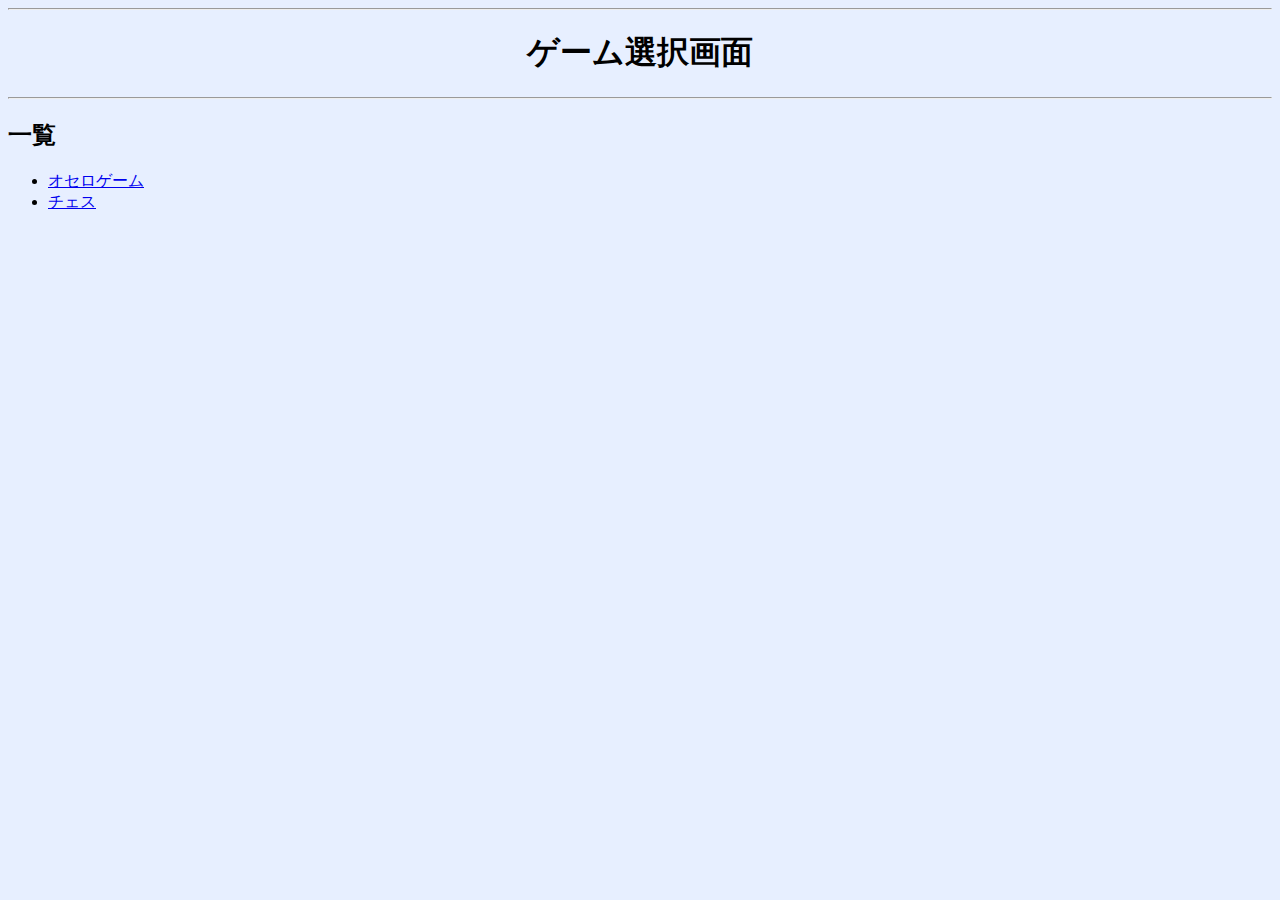
<file: src/index.html>
<!DOCTYPE html>
<html>
  <head>
    <meta charset="UTF-8" />
    <title>最初の画面</title>
    <link href="default.css" rel="stylesheet" type="text/css" />
    <script type="text/javascript" src="jquery-1.6.1.min.js"></script>
  </head>
  <body>
    <div id="body-container">
      <hr />
      <h1 style="text-align:center;">ゲーム選択画面</h1>
      <hr />
      <h2>一覧</h2>
      <ul>
        <li>
          <a href="othello/startpage.html">オセロゲーム</a>
        </li>
        <li>
          <a href="chess/chess.html">チェス</a>
        </li>
      </ul>
    </div>
  </body>
</html>
</file>
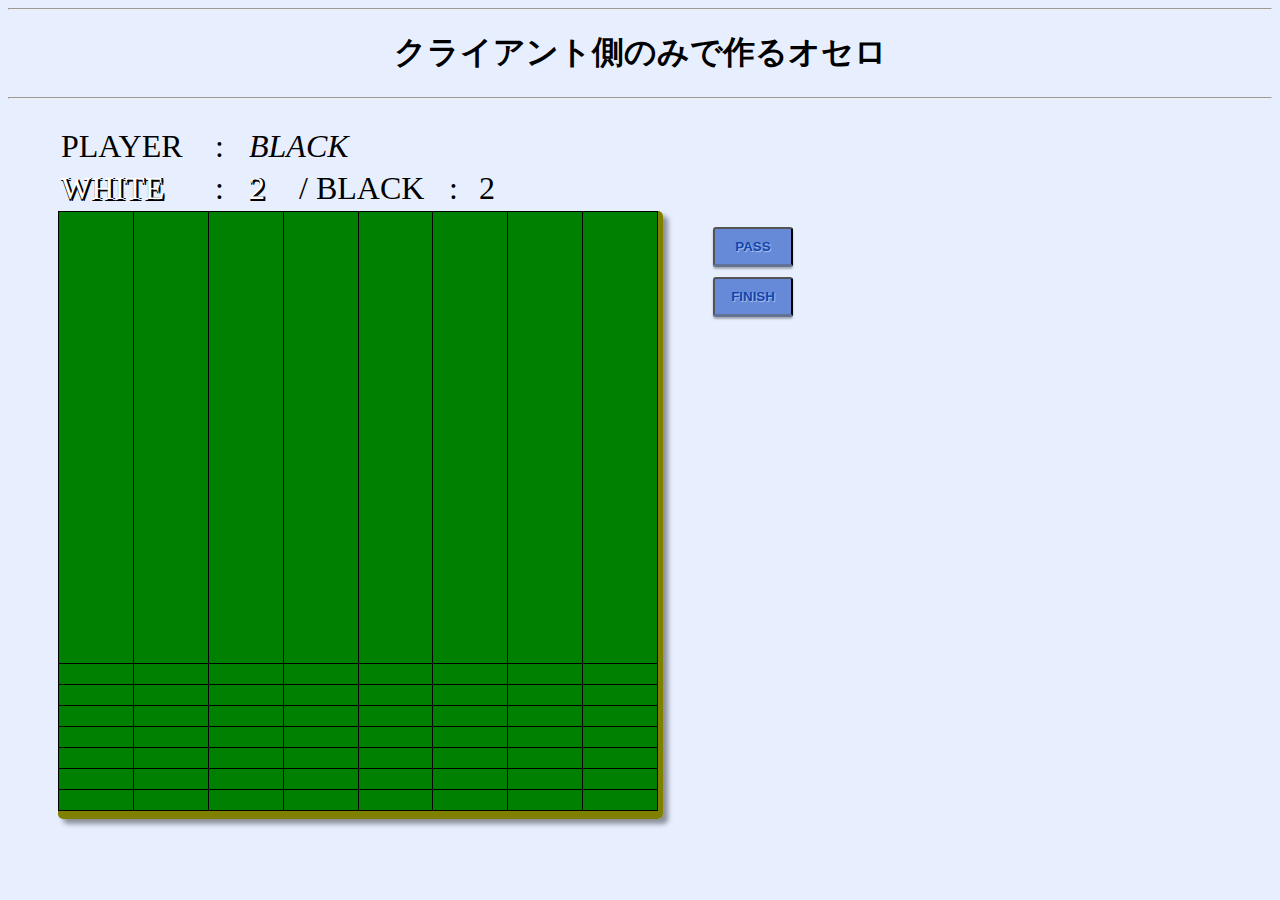
<file: オセロ.html>
<!DOCTYPE html>
<html>
	<head>
		<meta charset="UTF-8" />
		<title>
			クライアント側のみで作るオセロ
		</title>
		<link href="オセロ.css" rel="stylesheet" type="text/css" />
		<script type="text/javascript" src="jquery-1.6.1.min.js"></script>
		<script type="text/javascript" src="オセロ.js"></script>
	</head>
	<body>
		<hr />
			<h1 style="text-align: center;">クライアント側のみで作るオセロ</h1>
		<hr />
		<br />
		<div id="brank-bar"></div>
		<div id=div-container>
			<div id="information-bar">
				<table>
					<tr id="game-player">
						<td>PLAYER</td>
						<td> : </td>
						<td><span id="game-player-name"></span></td>
					</tr>
					<tr id="mas-count">
						<td><div id="white-count-label">WHITE</div></td>
						<td><span class="separator">:</span></td>
						<td><span id="white-count"></span><div id="black-count-label">/ BLACK</div><span class="separator">:</span><span id="black-count"></span></td>
					</tr>
				</table>
			</div>
			<div id="game-board"></div>
			<div id="brank-bar"></div>
			<div id=button-container>
				<ul>
					<li><input type="button" class="square_btn" value="PASS" onclick="pass()" /></li>
					<li><input type="button" class="square_btn" value="FINISH" onclick="finish()" /></li>
				</ul>
			</div>
		</div>
	</body>
</html>
</file>
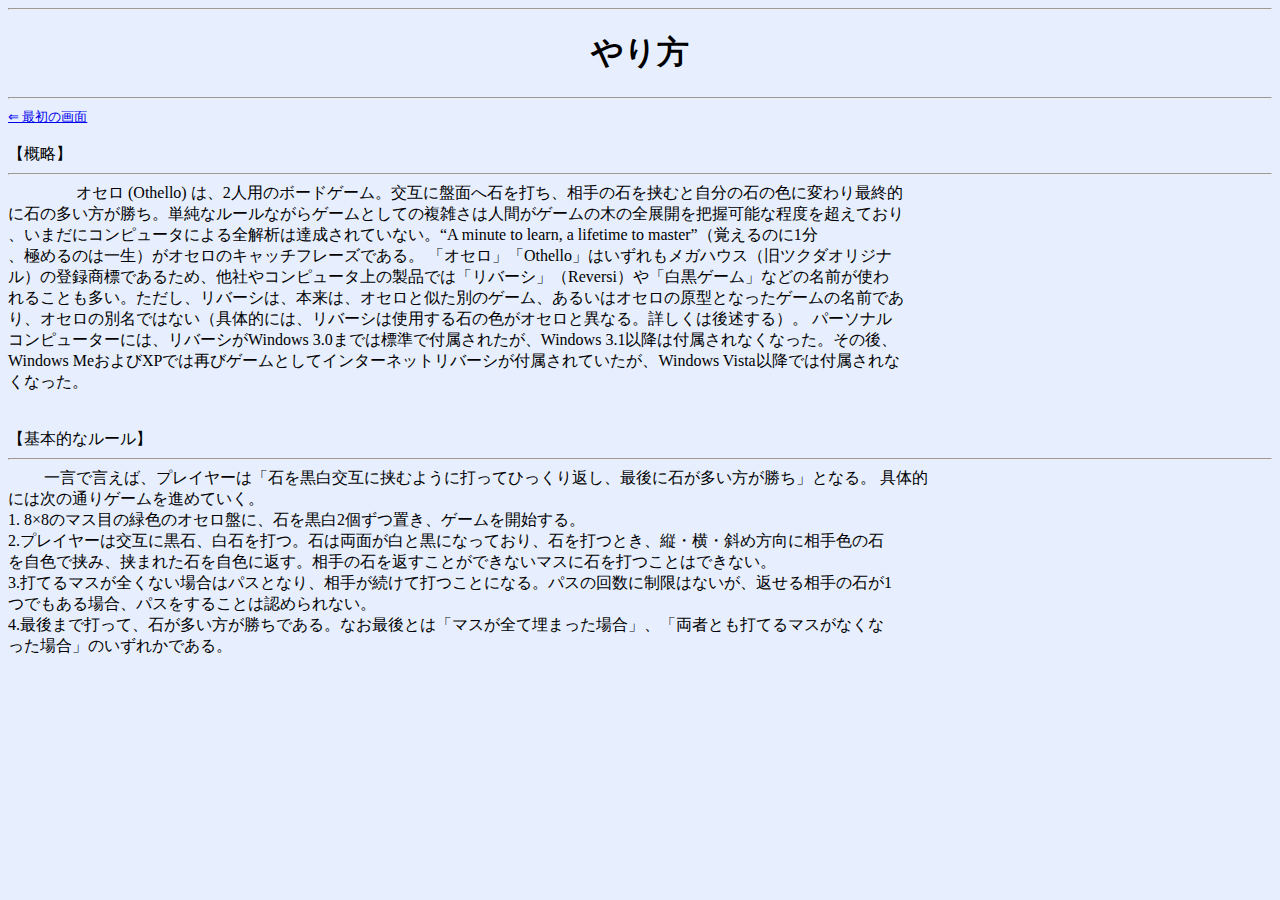
<file: src/description.html>
<!DOCTYPE html>
<html>
  <head>
    <meta charset="UTF-8" />
    <title>やり方</title>
    <link href="default.css" rel="stylesheet" type="text/css" />
    <script type="text/javascript" src="jquery-1.6.1.min.js"></script>
  </head>
  <body>
    <div id="body-container">
      <hr />
      <h1 style="text-align: center;">やり方</h1>
      <hr />
      <a href="index.html" style="text-align:left; font-size : 10pt">&#8656; 最初の画面</a>
      <br />
      <br />【概略】
      <hr />   
      　　　　 オセロ (Othello) は、2人用のボードゲーム。交互に盤面へ石を打ち、相手の石を挟むと自分の石の色に変わり最終的
      <br />に石の多い方が勝ち。単純なルールながらゲームとしての複雑さは人間がゲームの木の全展開を把握可能な程度を超えており
      <br />、いまだにコンピュータによる全解析は達成されていない。“A minute to learn, a lifetime to master”（覚えるのに1分
      <br />、極めるのは一生）がオセロのキャッチフレーズである。 「オセロ」「Othello」はいずれもメガハウス（旧ツクダオリジナ
      <br />ル）の登録商標であるため、他社やコンピュータ上の製品では「リバーシ」（Reversi）や「白黒ゲーム」などの名前が使わ
      <br />れることも多い。ただし、リバーシは、本来は、オセロと似た別のゲーム、あるいはオセロの原型となったゲームの名前であ
      <br />り、オセロの別名ではない（具体的には、リバーシは使用する石の色がオセロと異なる。詳しくは後述する）。 パーソナル
      <br />コンピューターには、リバーシがWindows 3.0までは標準で付属されたが、Windows 3.1以降は付属されなくなった。その後、
      <br />Windows MeおよびXPでは再びゲームとしてインターネットリバーシが付属されていたが、Windows Vista以降では付属されな
      <br />くなった。 
      <br />
      <br />
      <br />【基本的なルール】 
      <hr />
           　　  一言で言えば、プレイヤーは「石を黒白交互に挟むように打ってひっくり返し、最後に石が多い方が勝ち」となる。 具体的
      <br />には次の通りゲームを進めていく。
      <br />1. 8×8のマス目の緑色のオセロ盤に、石を黒白2個ずつ置き、ゲームを開始する。
      <br />2.プレイヤーは交互に黒石、白石を打つ。石は両面が白と黒になっており、石を打つとき、縦・横・斜め方向に相手色の石
      <br />を自色で挟み、挟まれた石を自色に返す。相手の石を返すことができないマスに石を打つことはできない。
      <br />3.打てるマスが全くない場合はパスとなり、相手が続けて打つことになる。パスの回数に制限はないが、返せる相手の石が1
      <br />つでもある場合、パスをすることは認められない。
      <br />4.最後まで打って、石が多い方が勝ちである。なお最後とは「マスが全て埋まった場合」、「両者とも打てるマスがなくな
      <br />った場合」のいずれかである。
      <br />
    </div>
  </body>
</html>
</file>
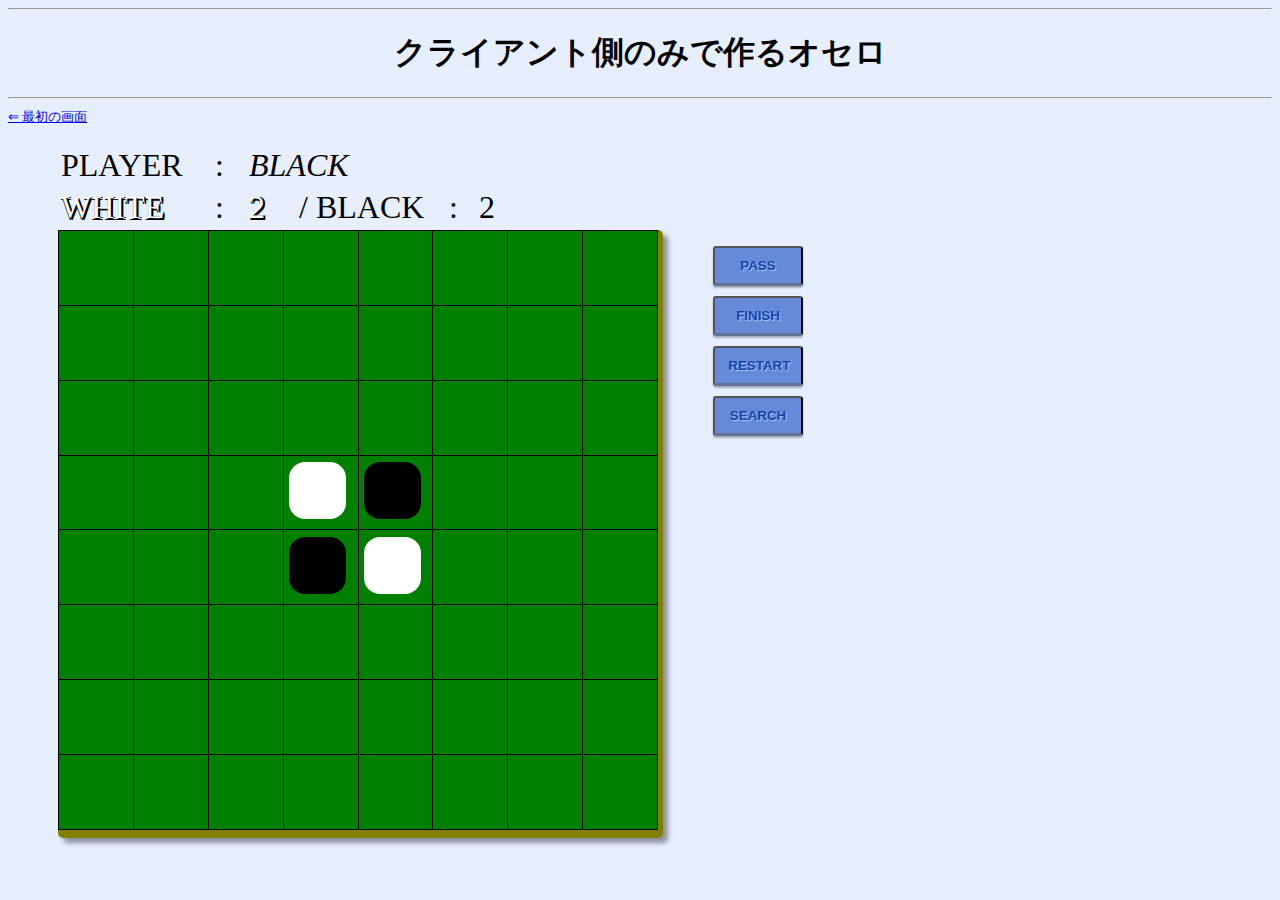
<file: src/othello.html>
<!DOCTYPE html>
<html lang="ja">
  <head>
    <meta charset="UTF-8" />
    <title>クライアント側のみで作るオセロ </title>
    <link href="default.css" rel="stylesheet" type="text/css" />
    <link href="othello.css" rel="stylesheet" type="text/css" />
    <script type="text/javascript" src="jquery-1.6.1.min.js"></script>
    <script type="text/javascript" src="othello.js"></script>
  </head>
  <body>
    <div id="body-container">
      <hr />
      <h1 style="text-align: center;">クライアント側のみで作るオセロ</h1>
      <hr />
      <a href="index.html" style="text-align:left; font-size : 10pt">&#8656; 最初の画面</a>
      <br />
      <br />
      <div class="brank-bar"></div>
      <div id="div-container">
        <div id="information-bar">
          <table>
            <tr id="game-player">
              <td>PLAYER</td>
              <td>: </td>
              <td>
                <span id="game-player-name"></span>
              </td>
            </tr>
            <tr id="mas-count">
              <td>
                <div id="white-count-label">WHITE</div>
              </td>
              <td>
                <span class="separator">:</span>
              </td>
              <td>
                <span id="white-count"></span>
                <div id="black-count-label">/ BLACK</div>
                <span class="separator">:</span>
                <span id="black-count"></span>
              </td>
            </tr>
          </table>
        </div>
        <div id="game-board"></div>
        <div class="brank-bar"></div>
        <div id="button-container">
          <ul>
            <li>
              <input type="button" class="square_btn" value="PASS" onclick="pass()" />
            </li>
            <li>
              <input type="button" class="square_btn" value="FINISH" onclick="finish()" />
            </li>
            <li>
              <input type="button" class="square_btn" value="RESTART" onclick="restart()" />
            </li>
            <li>
              <input type="button" class="square_btn" value="SEARCH" onclick="" />
            </li>
          </ul>
        </div>
      </div>
    </div>
  </body>
</html>
</file>
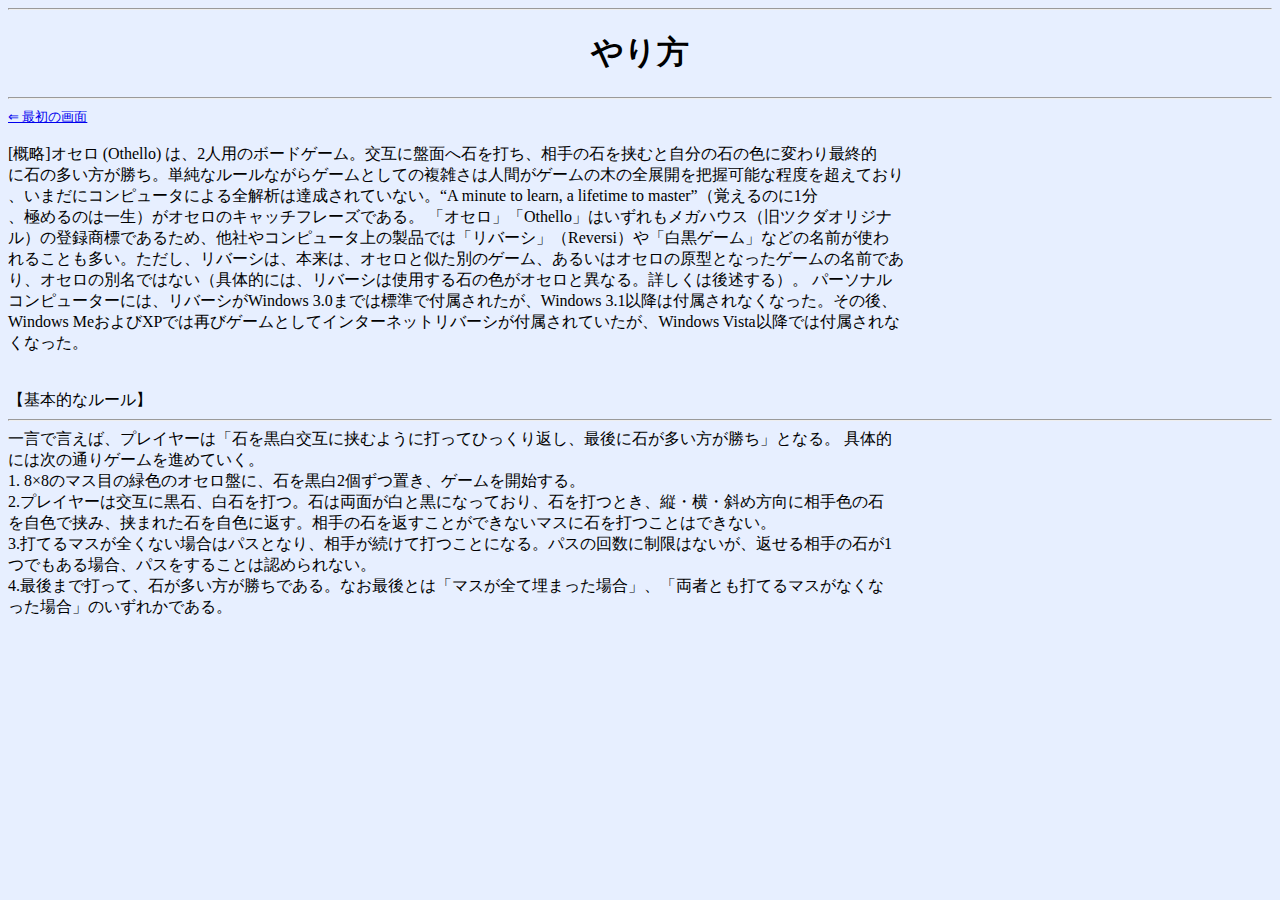
<file: src/やり方.html>
﻿<!DOCTYPE html>
<html>
<head>
	<meta charset="UTF-8" />
	<title>やり方</title>
	<link href="default.css" rel="stylesheet" type="text/css" />
	<script type="text/javascript" src="jquery-1.6.1.min.js"></script>
</head>
<body>
	<div id="body-container">
<hr />
<h1 style="text-align: center;">やり方</h1>
<hr />
<a href="index.html" style="text-align:left; font-size : 10pt"> ⇐ 最初の画面</a>
<br />
<br />
[概略]オセロ (Othello) は、2人用のボードゲーム。交互に盤面へ石を打ち、相手の石を挟むと自分の石の色に変わり最終的</br>
に石の多い方が勝ち。単純なルールながらゲームとしての複雑さは人間がゲームの木の全展開を把握可能な程度を超えており</br>
、いまだにコンピュータによる全解析は達成されていない。“A minute to learn, a lifetime to master”（覚えるのに1分</br>
、極めるのは一生）がオセロのキャッチフレーズである。 「オセロ」「Othello」はいずれもメガハウス（旧ツクダオリジナ</br>
ル）の登録商標であるため、他社やコンピュータ上の製品では「リバーシ」（Reversi）や「白黒ゲーム」などの名前が使わ</br>
れることも多い。ただし、リバーシは、本来は、オセロと似た別のゲーム、あるいはオセロの原型となったゲームの名前であ</br>
り、オセロの別名ではない（具体的には、リバーシは使用する石の色がオセロと異なる。詳しくは後述する）。 パーソナル</br>
コンピューターには、リバーシがWindows 3.0までは標準で付属されたが、Windows 3.1以降は付属されなくなった。その後、</br>
Windows MeおよびXPでは再びゲームとしてインターネットリバーシが付属されていたが、Windows Vista以降では付属されな</br>
くなった。 </br>
</br>
</br>
【基本的なルール】 <hr />
 一言で言えば、プレイヤーは「石を黒白交互に挟むように打ってひっくり返し、最後に石が多い方が勝ち」となる。 具体的</br>
 には次の通りゲームを進めていく。</br>
 1. 8×8のマス目の緑色のオセロ盤に、石を黒白2個ずつ置き、ゲームを開始する。</br>
 2.プレイヤーは交互に黒石、白石を打つ。石は両面が白と黒になっており、石を打つとき、縦・横・斜め方向に相手色の石</br>
 を自色で挟み、挟まれた石を自色に返す。相手の石を返すことができないマスに石を打つことはできない。</br>
 3.打てるマスが全くない場合はパスとなり、相手が続けて打つことになる。パスの回数に制限はないが、返せる相手の石が1</br>
 つでもある場合、パスをすることは認められない。</br>
 4.最後まで打って、石が多い方が勝ちである。なお最後とは「マスが全て埋まった場合」、「両者とも打てるマスがなくな</br>
 った場合」のいずれかである。</br>
	</div>
</body>
</html>
</file>
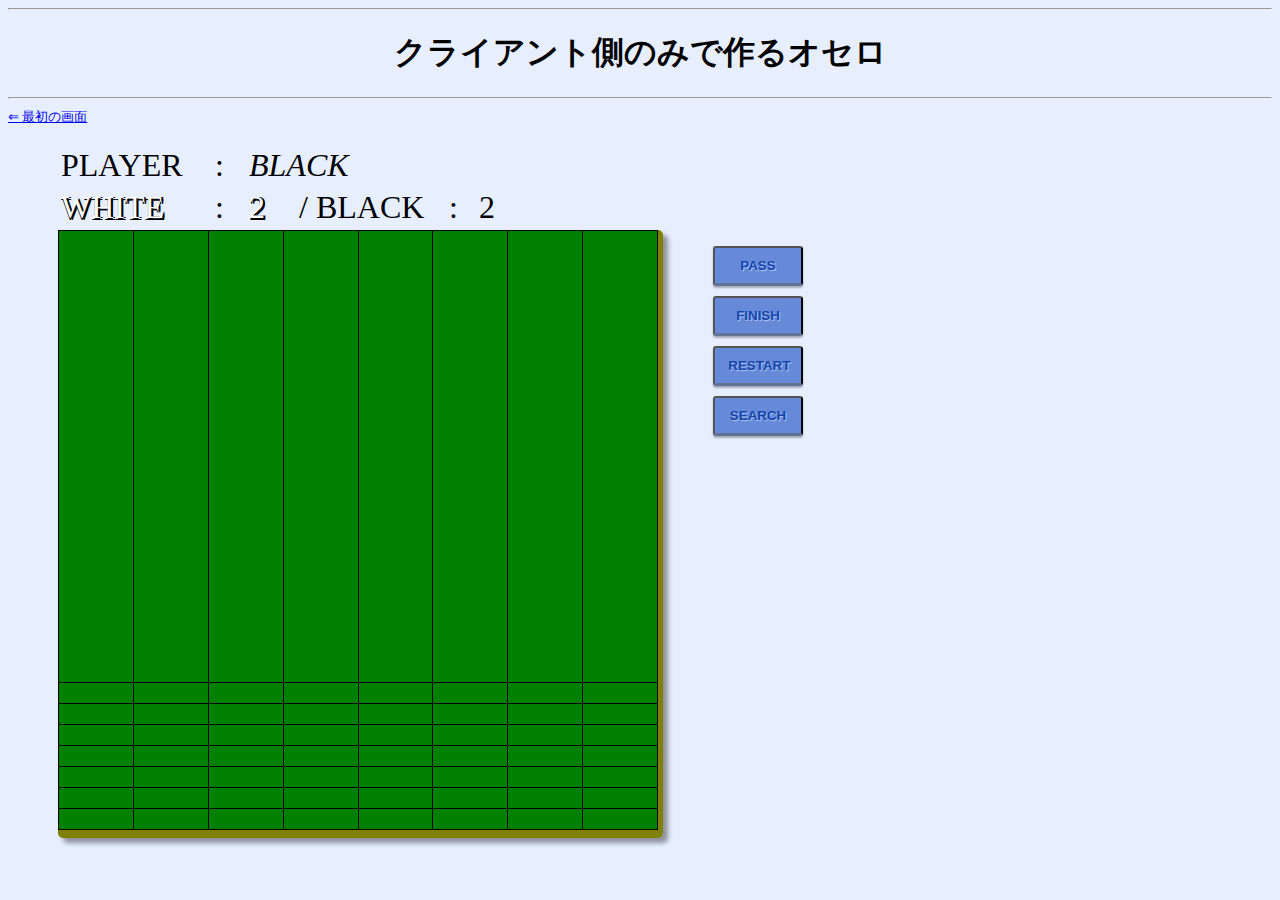
<file: src/オセロ.html>
<!DOCTYPE html>
<html>
	<head>
		<meta charset="UTF-8" />
		<title>
			クライアント側のみで作るオセロ
		</title>
		<link href="default.css" rel="stylesheet" type="text/css" />
		<link href="オセロ.css" rel="stylesheet" type="text/css" />
		<script type="text/javascript" src="jquery-1.6.1.min.js"></script>
		<script type="text/javascript" src="オセロ.js"></script>
	</head>
	<body>
		<hr />
			<h1 style="text-align: center;">クライアント側のみで作るオセロ</h1>
		<hr />
		<a href="index.html" style="text-align:left; font-size : 10pt"> ⇐ 最初の画面</a>
		<br />
		<br />
		<div id="brank-bar"></div>
		<div id=div-container>
			<div id="information-bar">
				<table>
					<tr id="game-player">
						<td>PLAYER</td>
						<td> : </td>
						<td><span id="game-player-name"></span></td>
					</tr>
					<tr id="mas-count">
						<td><div id="white-count-label">WHITE</div></td>
						<td><span class="separator">:</span></td>
						<td><span id="white-count"></span><div id="black-count-label">/ BLACK</div><span class="separator">:</span><span id="black-count"></span></td>
					</tr>
				</table>
			</div>
			<div id="game-board"></div>
			<div id="brank-bar"></div>
			<div id=button-container>
				<ul>
					<li><input type="button" class="square_btn" value="PASS" onclick="pass()" /></li>
					<li><input type="button" class="square_btn" value="FINISH" onclick="finish()" /></li>
					<li><input type="button" class="square_btn" value="RESTART" onclick="restart()" /></li>
					<li><input type="button" class="square_btn" value="SEARCH" onclick="" /></li>
				</ul>
			</div>
		</div>
	</body>
</html>
</file>
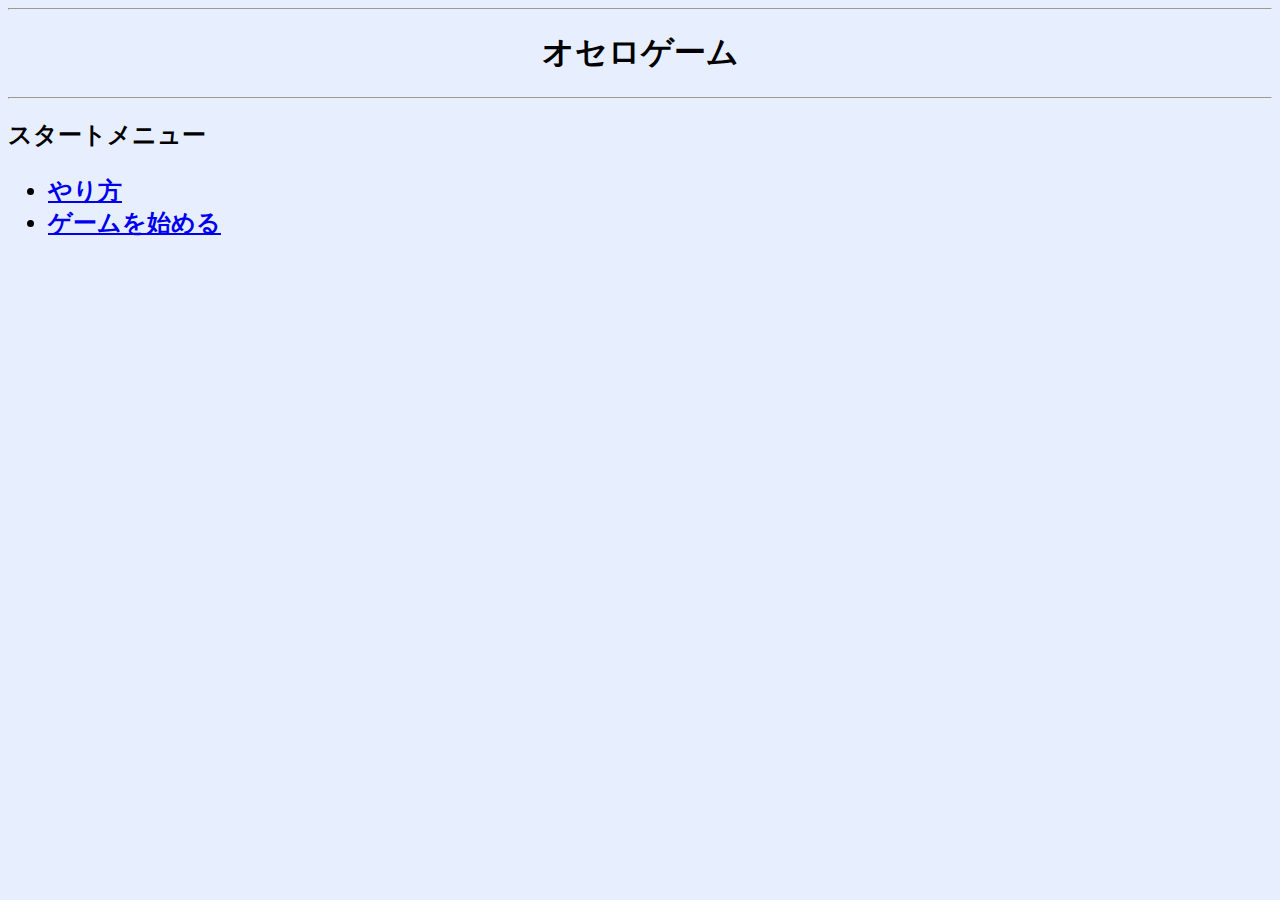
<file: src/最初の画面.html>
﻿<!DOCTYPE html>
<html>
<head>
	<meta charset="UTF-8" />
	<title>最初の画面</title>
	<link href="default.css" rel="stylesheet" type="text/css" />
	<script type="text/javascript" src="jquery-1.6.1.min.js"></script>
</head>
<body>
	<div id="body-container">
<hr />
<h1 style="text-align:center;">オセロゲーム</h1>
<hr />
<h2>スタートメニュー<h2>
<ul>
<li><a href="やり方.html">やり方</a></li>
<li><a href="オセロ.html">ゲームを始める</a></li>
</ul>
	</div>
</body>
</html>
</file>
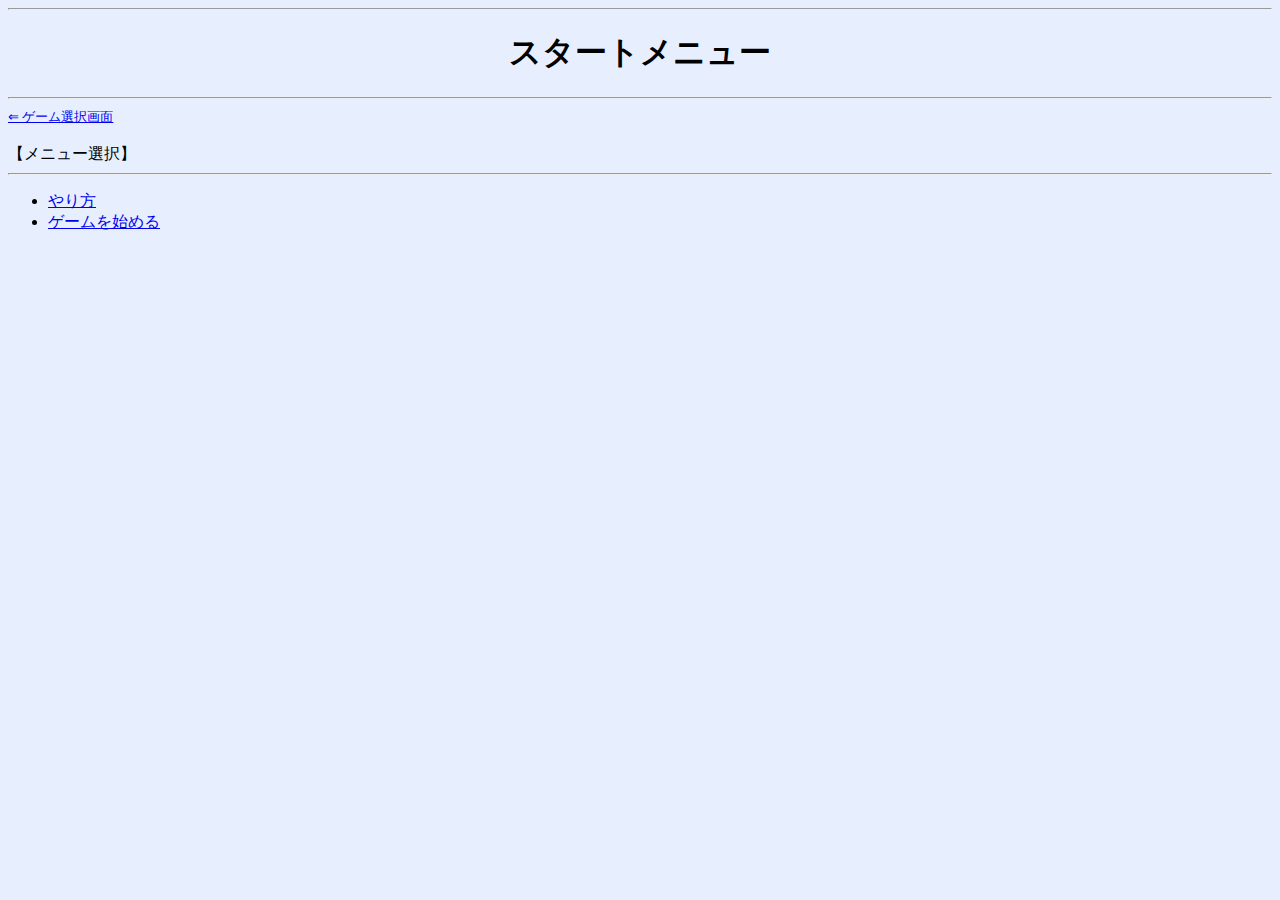
<file: src/othello/startpage.html>
<!DOCTYPE html>
<html>
  <head>
    <meta charset="UTF-8" />
    <title>スタートメニュー</title>
    <link href="../default.css" rel="stylesheet" type="text/css" />
    <script type="text/javascript" src="../jquery-1.6.1.min.js"></script>
  </head>
  <body>
    <div id="body-container">
      <hr />
      <h1 style="text-align:center;">スタートメニュー</h1>
      <hr />
      <a href="../index.html" style="text-align:left; font-size : 10pt">&#8656; ゲーム選択画面</a>
      <br />
      <br />【メニュー選択】
      <hr />
      <ul>
        <li>
          <a href="main/description.html">やり方</a>
        </li>
        <li>
          <a href="main/othello.html">ゲームを始める</a>
        </li>
      </ul>
    </div>
  </body>
</html>
</file>
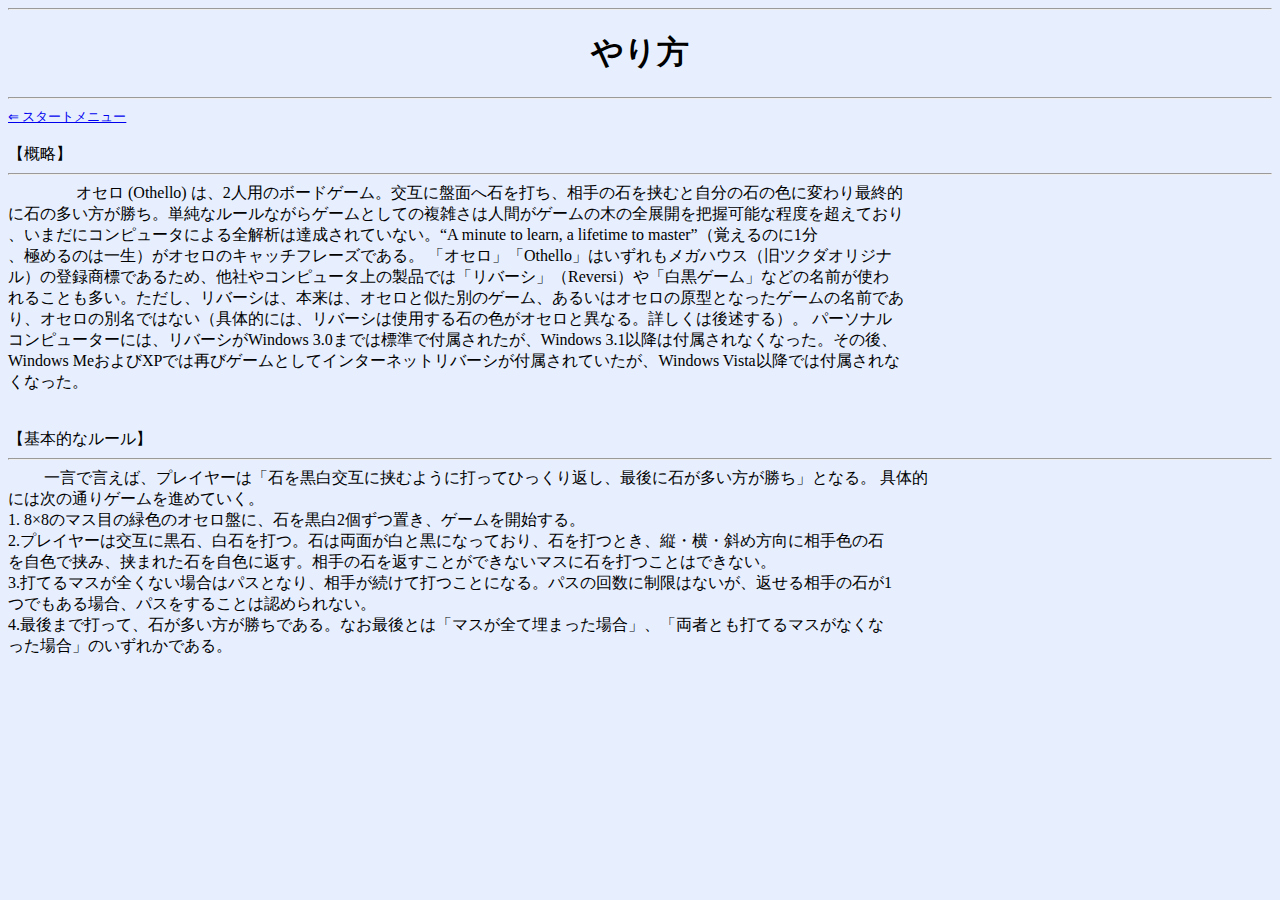
<file: src/othello/main/description.html>
<!DOCTYPE html>
<html>
  <head>
    <meta charset="UTF-8" />
    <title>やり方</title>
    <link href="../../default.css" rel="stylesheet" type="text/css" />
    <script type="text/javascript" src="../../jquery-1.6.1.min.js"></script>
  </head>
  <body>
    <div id="body-container">
      <hr />
      <h1 style="text-align: center;">やり方</h1>
      <hr />
      <a href="../startpage.html" style="text-align:left; font-size : 10pt">&#8656; スタートメニュー</a>
      <br />
      <br />【概略】
      <hr />   
      　　　　 オセロ (Othello) は、2人用のボードゲーム。交互に盤面へ石を打ち、相手の石を挟むと自分の石の色に変わり最終的
      <br />に石の多い方が勝ち。単純なルールながらゲームとしての複雑さは人間がゲームの木の全展開を把握可能な程度を超えており
      <br />、いまだにコンピュータによる全解析は達成されていない。“A minute to learn, a lifetime to master”（覚えるのに1分
      <br />、極めるのは一生）がオセロのキャッチフレーズである。 「オセロ」「Othello」はいずれもメガハウス（旧ツクダオリジナ
      <br />ル）の登録商標であるため、他社やコンピュータ上の製品では「リバーシ」（Reversi）や「白黒ゲーム」などの名前が使わ
      <br />れることも多い。ただし、リバーシは、本来は、オセロと似た別のゲーム、あるいはオセロの原型となったゲームの名前であ
      <br />り、オセロの別名ではない（具体的には、リバーシは使用する石の色がオセロと異なる。詳しくは後述する）。 パーソナル
      <br />コンピューターには、リバーシがWindows 3.0までは標準で付属されたが、Windows 3.1以降は付属されなくなった。その後、
      <br />Windows MeおよびXPでは再びゲームとしてインターネットリバーシが付属されていたが、Windows Vista以降では付属されな
      <br />くなった。 
      <br />
      <br />
      <br />【基本的なルール】 
      <hr />
           　　  一言で言えば、プレイヤーは「石を黒白交互に挟むように打ってひっくり返し、最後に石が多い方が勝ち」となる。 具体的
      <br />には次の通りゲームを進めていく。
      <br />1. 8×8のマス目の緑色のオセロ盤に、石を黒白2個ずつ置き、ゲームを開始する。
      <br />2.プレイヤーは交互に黒石、白石を打つ。石は両面が白と黒になっており、石を打つとき、縦・横・斜め方向に相手色の石
      <br />を自色で挟み、挟まれた石を自色に返す。相手の石を返すことができないマスに石を打つことはできない。
      <br />3.打てるマスが全くない場合はパスとなり、相手が続けて打つことになる。パスの回数に制限はないが、返せる相手の石が1
      <br />つでもある場合、パスをすることは認められない。
      <br />4.最後まで打って、石が多い方が勝ちである。なお最後とは「マスが全て埋まった場合」、「両者とも打てるマスがなくな
      <br />った場合」のいずれかである。
      <br />
    </div>
  </body>
</html>
</file>
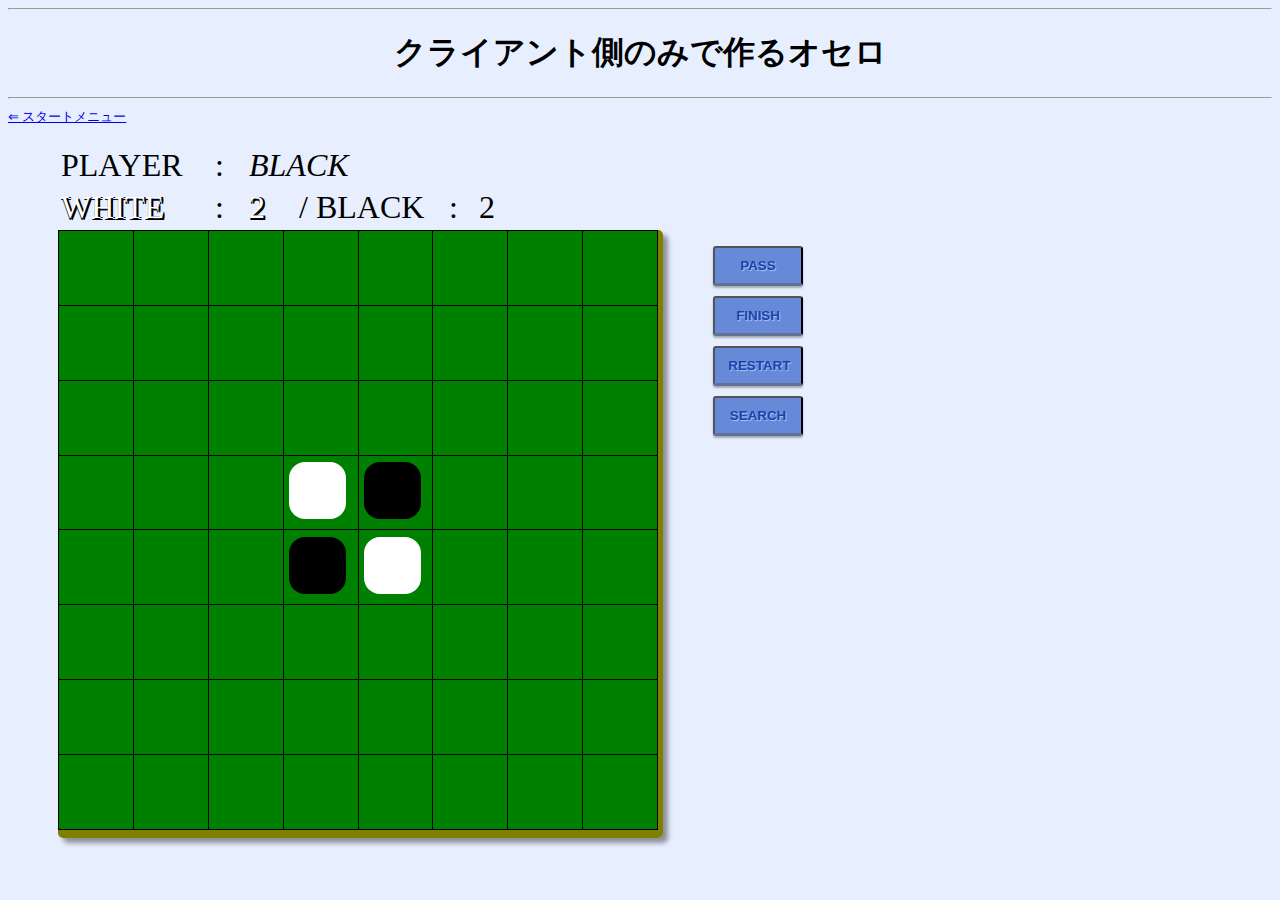
<file: src/othello/main/othello.html>
<!DOCTYPE html>
<html lang="ja">
  <head>
    <meta charset="UTF-8" />
    <title>クライアント側のみで作るオセロ </title>
    <link href="../../default.css" rel="stylesheet" type="text/css" />
    <link href="othello.css" rel="stylesheet" type="text/css" />
    <script type="text/javascript" src="../../jquery-1.6.1.min.js"></script>
    <script type="text/javascript" src="othello.js"></script>
  </head>
  <body>
    <div id="body-container">
      <hr />
      <h1 style="text-align: center;">クライアント側のみで作るオセロ</h1>
      <hr />
      <a href="../startpage.html" style="text-align:left; font-size : 10pt">&#8656; スタートメニュー</a>
      <br />
      <br />
      <div class="brank-bar"></div>
      <div id="div-container">
        <div id="information-bar">
          <table>
            <tr id="game-player">
              <td>PLAYER</td>
              <td>: </td>
              <td>
                <span id="game-player-name"></span>
              </td>
            </tr>
            <tr id="mas-count">
              <td>
                <div id="white-count-label">WHITE</div>
              </td>
              <td>
                <span class="separator">:</span>
              </td>
              <td>
                <span id="white-count"></span>
                <div id="black-count-label">/ BLACK</div>
                <span class="separator">:</span>
                <span id="black-count"></span>
              </td>
            </tr>
          </table>
        </div>
        <div id="game-board"></div>
        <div class="brank-bar"></div>
        <div id="button-container">
          <ul>
            <li>
              <input type="button" class="square_btn" value="PASS" onclick="pass(true)" />
            </li>
            <li>
              <input type="button" class="square_btn" value="FINISH" onclick="finish()" />
            </li>
            <li>
              <input type="button" class="square_btn" value="RESTART" onclick="restart()" />
            </li>
            <li>
              <input type="button" class="square_btn" value="SEARCH" onclick="" />
            </li>
          </ul>
        </div>
      </div>
    </div>
  </body>
</html>
</file>
<file: src/default.css>
@charset "utf-8";

 body {
   background-color:#e7efff;
   height:700px;
}

 h1 {
   
 }

 #body-container {
   background-color:#e7efff;
 }
</file>
<file: オセロ.css>
body {
   background-color: #e7efff;
   height:700px;
}
.osero_table, .osero_row, .osero_mas {
  background-color: Green;
  border-collapse:collapse;
  border: 1px Black solid;
  color: transparent;
}

.osero_table {
  width: 600px;
  height: 600px;
}

.osero_row  {
  width: 100%;
  height: calc(100%/8);
}

.osero_mas {
  width: calc(100%/8);
  height: 100%;
}

.disc
{
  display: inline-block;
  width: 80%;
  height: 80%;
  border-radius: 1em;
  margin: 0.25em;
}

.osero_mas.white > .disc
{
  background: #fff;
}

.osero_mas.black > .disc
{
  background: #000;
}

.osero_mas.canPut
{
	background: brawn;
}

#game-player, #mas-count {
	font-size : 2em;
	height:40px;
}

#game-player-name {
	font-style: oblique;
}

.game-player-name-white {
    text-shadow:0 2px 0 #000, 2px 0 0 #000, 2px 2px 0 #000;
	color: white;
}

#game-board {
	width: 600px;
    height: 600px;
    box-shadow: 5px 5px 5px rgba(0,0,0,0.4);
    border-right: 5px #808000 solid;
    border-bottom: 8px #808000 solid;
    border-radius: 5px;
	float:left;
}

#brank-bar {
	width: 50px;
	height: 600px;
	float:left;
}

#button-container {

}

li {
	list-style:none;
	height: 50px;
}

.square_btn{
    display: inline-block;
    padding: 0.5em 1em;
    text-decoration: none;
    background: #668ad8;/*�{�^���F*/
    color: #1444ad;/*�{�^���F���Â�*/
    box-shadow: 0px 2px 2px rgba(0, 0, 0, 0.29);
    border-bottom: solid 3px #627295;
    border-radius: 3px;
    font-weight: bold;
    text-shadow: 1px 1px 1px rgba(255, 255, 255, 0.5);
    width: 80px;
    height: 40px;
}

.square_btn:active   {
    -ms-transform: translateY(4px);
    -webkit-transform: translateY(4px);
    transform: translateY(4px);
    box-shadow: 0px 0px 1px rgba(0, 0, 0, 0.2);
    border-bottom: none;
}

#white-count-label, #black-count-label, .separator, #white-count, #black-count {
	float: left;
}

#white-count-label {
	width: 150px;
	text-shadow:0 2px 0 #000, 2px 0 0 #000, 2px 2px 0 #000;
	color: white;
}

#black-count-label {
	width: 150px;
}

.separator {
    width: 30px;
}

#white-count {
	width: 50px;
    text-shadow:0 2px 0 #000, 2px 0 0 #000, 2px 2px 0 #000;
	color: white;
}

#black-count {
	width: 50px;
	border-color: black;
	color: black;
}
</file>
<file: src/othello.css>
﻿@charset "utf-8";

.osero_table,.osero_row,.osero_mas {
  /*Chromeで表示するとなぜか背景色と枠線が反映されない*/
  color: transparent;
  -webkit-tap-highlight-color: transparent;
}

.osero_table {
  /*Chrome対応*/
  border-collapse:collapse;
  
  width: 600px;
  height: 600px;
}

.osero_row {
  width: 100%;
  height: calc(100%/8);
}

.osero_mas {
  /*Chrome対応*/
  background-color: Green;
  border: 1px Black solid;
  
  width: calc(100%/8);
  height: calc(100%/8);
}

/*Safari対応*/
@media screen and (-webkit-min-device-pixel-ratio:0) {
    .osero_row {
      width: 100%;
      height: calc(100%/8);
    }
    .osero_mas {
      width: calc(100%/8);
      height: calc(100%/8);
    }
    .square_btn {
    display: inline-block;
    padding: 0.5em 1em;
    text-decoration: none;
    background: #668ad8;/*ボタン色*/
    color: #1444ad;/*ボタン色より暗く*/
    box-shadow: 0px 2px 2px rgba(0, 0, 0, 0.29);
    border-bottom: solid 3px #627295;
    border-radius: 3px;
    font-weight: bold;
    text-shadow: 1px 1px 1px rgba(255, 255, 255, 0.5);
    width: 90px;
    height: 40px;
    }
}

.disc
{
  display: inline-block;
  width: 80%;
  height: 80%;
  border-radius: 1em;
  margin: 0.25em;
}

.osero_mas.white > .disc
{
  background: #fff;
}

.osero_mas.black > .disc
{
  background: #000;
}

.osero_mas.canPut
{
	background: gray;
}

#game-player, #mas-count {
	font-size : 2em;
	height:40px;
}

#game-player-name {
	font-style: oblique;
}

.game-player-name-white {
    text-shadow:0 2px 0 #000, 2px 0 0 #000, 2px 2px 0 #000;
	color: white;
}

#game-board {
	width: 600px;
    height: 600px;
    box-shadow: 5px 5px 5px rgba(0,0,0,0.4);
    border-right: 5px #808000 solid;
    border-bottom: 8px #808000 solid;
    border-radius: 5px;
	float:left;
}

.brank-bar {
	width: 50px;
	height: 600px;
	float:left;
}

#button-container {

}

li {
	list-style:none;
	height: 50px;
}

.square_btn{
    display: inline-block;
    padding: 0.5em 1em;
    text-decoration: none;
    background: #668ad8;/*ボタン色*/
    color: #1444ad;/*ボタン色より暗く*/
    box-shadow: 0px 2px 2px rgba(0, 0, 0, 0.29);
    border-bottom: solid 3px #627295;
    border-radius: 3px;
    font-weight: bold;
    text-shadow: 1px 1px 1px rgba(255, 255, 255, 0.5);
    width: 90px;
    height: 40px;
}

.square_btn:active   {
    -ms-transform: translateY(4px);
    -webkit-transform: translateY(4px);
    transform: translateY(4px);
    box-shadow: 0px 0px 1px rgba(0, 0, 0, 0.2);
    border-bottom: none;
}

#white-count-label, #black-count-label, .separator, #white-count, #black-count {
	float: left;
}

#white-count-label {
	width: 150px;
	text-shadow:0 2px 0 #000, 2px 0 0 #000, 2px 2px 0 #000;
	color: white;
}

#black-count-label {
	width: 150px;
}

.separator {
    width: 30px;
}

#white-count {
	width: 50px;
    text-shadow:0 2px 0 #000, 2px 0 0 #000, 2px 2px 0 #000;
	color: white;
}

#black-count {
	width: 50px;
	border-color: black;
	color: black;
}
</file>
<file: src/オセロ.css>
.osero_table, .osero_row, .osero_mas {
  background-color: Green;
  border-collapse:collapse;
  border: 1px Black solid;
  color: transparent;
}

.osero_table {
  width: 600px;
  height: 600px;
}

.osero_row  {
  width: 100%;
  height: calc(100%/8);
}

.osero_mas {
  width: calc(100%/8);
  height: 100%;
}

.disc
{
  display: inline-block;
  width: 80%;
  height: 80%;
  border-radius: 1em;
  margin: 0.25em;
}

.osero_mas.white > .disc
{
  background: #fff;
}

.osero_mas.black > .disc
{
  background: #000;
}

.osero_mas.canPut
{
	background: brawn;
}

#game-player, #mas-count {
	font-size : 2em;
	height:40px;
}

#game-player-name {
	font-style: oblique;
}

.game-player-name-white {
    text-shadow:0 2px 0 #000, 2px 0 0 #000, 2px 2px 0 #000;
	color: white;
}

#game-board {
	width: 600px;
    height: 600px;
    box-shadow: 5px 5px 5px rgba(0,0,0,0.4);
    border-right: 5px #808000 solid;
    border-bottom: 8px #808000 solid;
    border-radius: 5px;
	float:left;
}

#brank-bar {
	width: 50px;
	height: 600px;
	float:left;
}

#button-container {

}

li {
	list-style:none;
	height: 50px;
}

.square_btn{
    display: inline-block;
    padding: 0.5em 1em;
    text-decoration: none;
    background: #668ad8;/*�{�^���F*/
    color: #1444ad;/*�{�^���F���Â�*/
    box-shadow: 0px 2px 2px rgba(0, 0, 0, 0.29);
    border-bottom: solid 3px #627295;
    border-radius: 3px;
    font-weight: bold;
    text-shadow: 1px 1px 1px rgba(255, 255, 255, 0.5);
    width: 90px;
    height: 40px;
}

.square_btn:active   {
    -ms-transform: translateY(4px);
    -webkit-transform: translateY(4px);
    transform: translateY(4px);
    box-shadow: 0px 0px 1px rgba(0, 0, 0, 0.2);
    border-bottom: none;
}

#white-count-label, #black-count-label, .separator, #white-count, #black-count {
	float: left;
}

#white-count-label {
	width: 150px;
	text-shadow:0 2px 0 #000, 2px 0 0 #000, 2px 2px 0 #000;
	color: white;
}

#black-count-label {
	width: 150px;
}

.separator {
    width: 30px;
}

#white-count {
	width: 50px;
    text-shadow:0 2px 0 #000, 2px 0 0 #000, 2px 2px 0 #000;
	color: white;
}

#black-count {
	width: 50px;
	border-color: black;
	color: black;
}
</file>
<file: src/othello/main/othello.css>
﻿@charset "utf-8";

.osero_table,.osero_row,.osero_mas {
  /*Chromeで表示するとなぜか背景色と枠線が反映されない*/
  color: transparent;
  -webkit-tap-highlight-color: transparent;
}

.osero_table {
  /*Chrome対応*/
  border-collapse:collapse;
  
  width: 600px;
  height: 600px;
}

.osero_row {
  width: 100%;
  height: calc(100%/8);
}

.osero_mas {
  /*Chrome対応*/
  background-color: Green;
  border: 1px Black solid;
  
  width: calc(100%/8);
  height: calc(100%/8);
}

/*Safari対応*/
@media screen and (-webkit-min-device-pixel-ratio:0) {
    .osero_row {
      width: 100%;
      height: calc(100%/8);
    }
    .osero_mas {
      width: calc(100%/8);
      height: calc(100%/8);
    }
    .square_btn {
    display: inline-block;
    padding: 0.5em 1em;
    text-decoration: none;
    background: #668ad8;/*ボタン色*/
    color: #1444ad;/*ボタン色より暗く*/
    box-shadow: 0px 2px 2px rgba(0, 0, 0, 0.29);
    border-bottom: solid 3px #627295;
    border-radius: 3px;
    font-weight: bold;
    text-shadow: 1px 1px 1px rgba(255, 255, 255, 0.5);
    width: 90px;
    height: 40px;
    }
}

.disc
{
  display: inline-block;
  width: 80%;
  height: 80%;
  border-radius: 1em;
  margin: 0.25em;
}

.osero_mas.white > .disc
{
  background: #fff;
}

.osero_mas.black > .disc
{
  background: #000;
}

.osero_mas.canPut
{
	background: gray;
}

#game-player, #mas-count {
	font-size : 2em;
	height:40px;
}

#game-player-name {
	font-style: oblique;
}

.game-player-name-white {
    text-shadow:0 2px 0 #000, 2px 0 0 #000, 2px 2px 0 #000;
	color: white;
}

#game-board {
	width: 600px;
    height: 600px;
    box-shadow: 5px 5px 5px rgba(0,0,0,0.4);
    border-right: 5px #808000 solid;
    border-bottom: 8px #808000 solid;
    border-radius: 5px;
	float:left;
}

.brank-bar {
	width: 50px;
	height: 600px;
	float:left;
}

#button-container {

}

li {
	list-style:none;
	height: 50px;
}

.square_btn{
    display: inline-block;
    padding: 0.5em 1em;
    text-decoration: none;
    background: #668ad8;/*ボタン色*/
    color: #1444ad;/*ボタン色より暗く*/
    box-shadow: 0px 2px 2px rgba(0, 0, 0, 0.29);
    border-bottom: solid 3px #627295;
    border-radius: 3px;
    font-weight: bold;
    text-shadow: 1px 1px 1px rgba(255, 255, 255, 0.5);
    width: 90px;
    height: 40px;
}

.square_btn:active   {
    -ms-transform: translateY(4px);
    -webkit-transform: translateY(4px);
    transform: translateY(4px);
    box-shadow: 0px 0px 1px rgba(0, 0, 0, 0.2);
    border-bottom: none;
}

#white-count-label, #black-count-label, .separator, #white-count, #black-count {
	float: left;
}

#white-count-label {
	width: 150px;
	text-shadow:0 2px 0 #000, 2px 0 0 #000, 2px 2px 0 #000;
	color: white;
}

#black-count-label {
	width: 150px;
}

.separator {
    width: 30px;
}

#white-count {
	width: 50px;
    text-shadow:0 2px 0 #000, 2px 0 0 #000, 2px 2px 0 #000;
	color: white;
}

#black-count {
	width: 50px;
	border-color: black;
	color: black;
}
</file>
